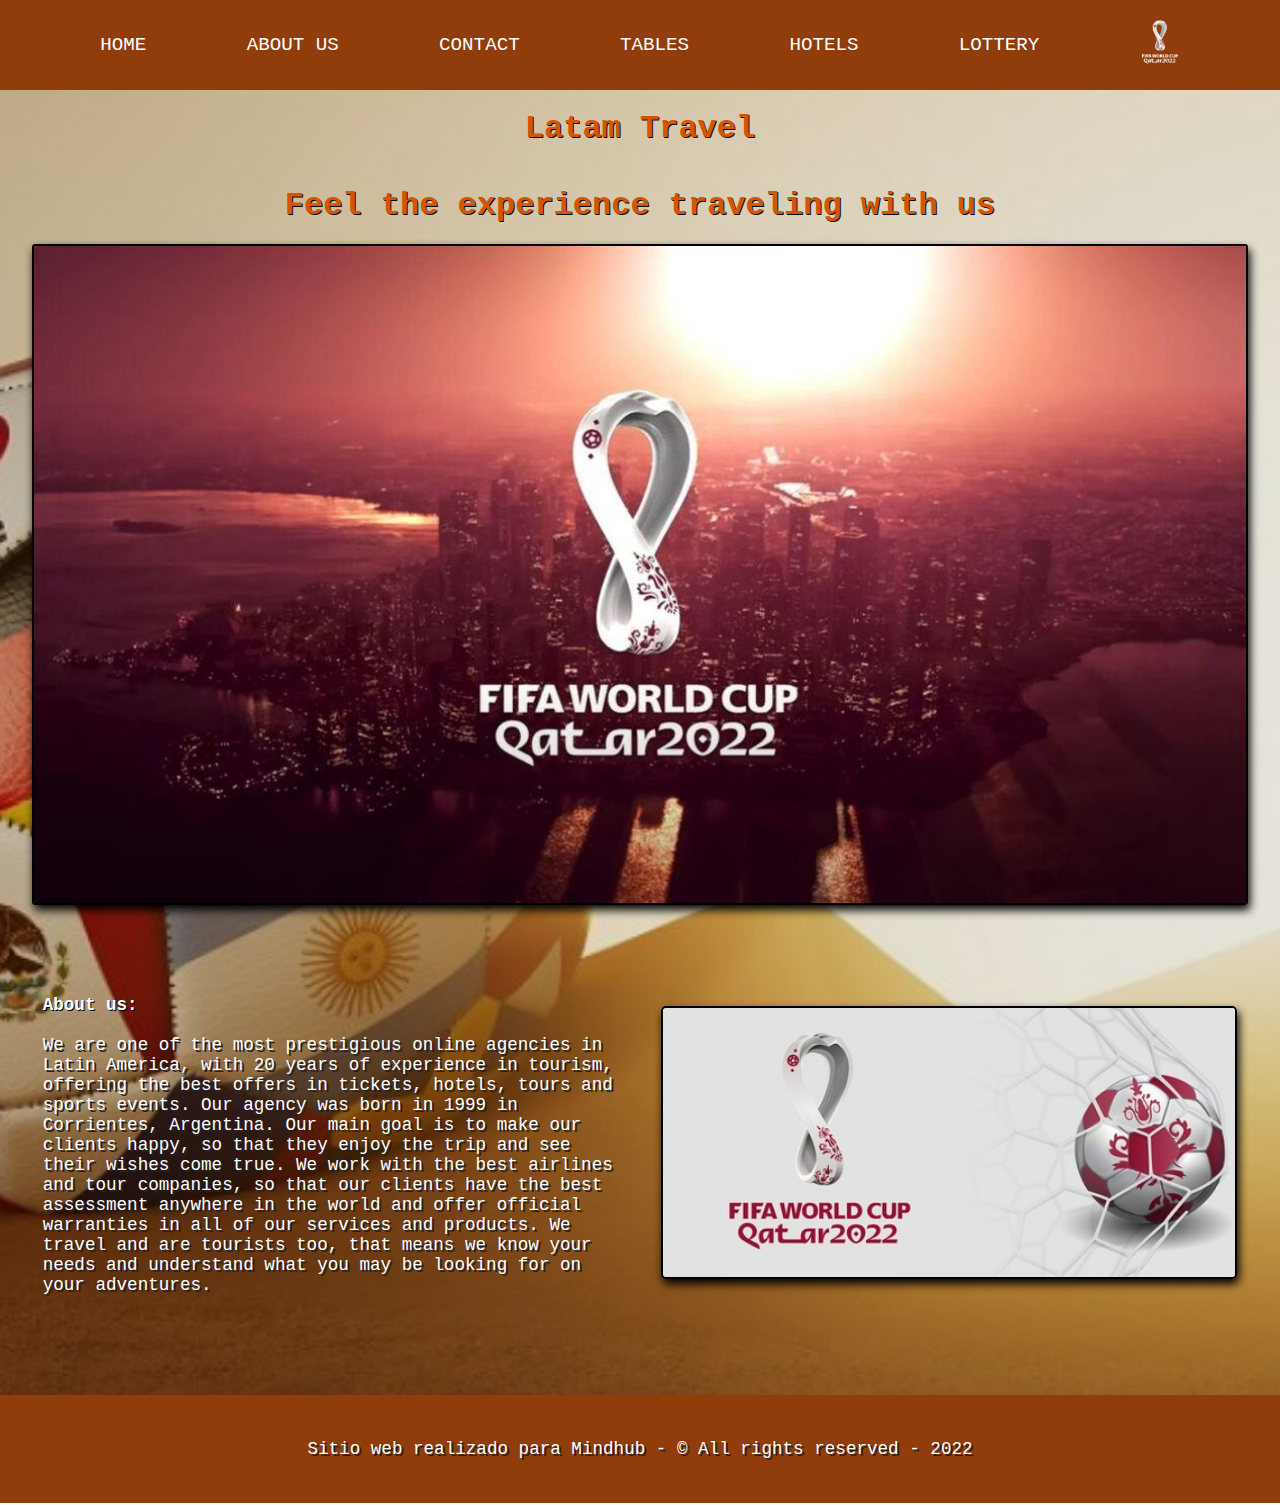
<file: index.html>
<!DOCTYPE html>
<html lang="en">
<head>
    <meta charset="UTF-8">
    <meta http-equiv="X-UA-Compatible" content="IE=edge">
    <meta name="viewport" content="width=device-width, initial-scale=1.0">
    <link rel="shortcut icon" href="./assets/avicon.png" type="image/x-icon">
    <link rel="stylesheet" href="./assets/css/style.css" type="text/css">
    <title>HOME</title>
</head>
<body>
    <header>
        <nav>
            <a href="#">HOME</a>
            <a href="./aboutUs.html">ABOUT US</a>
            <a href="./contact.html">CONTACT</a>
            <a href="./table.html">TABLES</a>
            <a href="./list.html">HOTELS</a>
            <a href="./form.html">LOTTERY</a>
            <a href="./index.html"><img src="./assets/logo.png" alt="logo" class="logo"></a>
        </nav>
    </header> 
    <main>
        <h1 class="title">Latam Travel</h1>
        <section>
            <h2 class="title">Feel the experience traveling with us</h2>
            <div class="img-1">
                <img src="./assets/image-1.jpg" alt="world-cup" id="img-1">
            </div>
            <div class="container-index">
                <div class="textp1">
                    <h3>About us:</h3>
                    <p> 
                    We are one of the most prestigious online agencies in Latin America, with 20 years
                    of experience in tourism, offering the best offers in tickets, hotels, tours and sports
                    events.
                    Our agency was born in 1999 in Corrientes, Argentina. Our main goal is to make our
                    clients happy, so that they enjoy the trip and see their wishes come true.
                    We work with the best airlines and tour companies, so that our clients have the best
                    assessment anywhere in the world and offer official warranties in all of our services
                    and products.
                    We travel and are tourists too, that means we know your needs and understand what
                    you may be looking for on your adventures.
                    </p>
                </div>

                <div class="move-image">
                    <img src="./assets/image-2.jpg" alt="ball" id="img-2">
                </div>
            </div>
        </section>
    </main>
    <footer>
        <p>Sitio web realizado para Mindhub - &copy; All rights reserved - 2022</p>
    </footer>
</body>
</html>
</file>
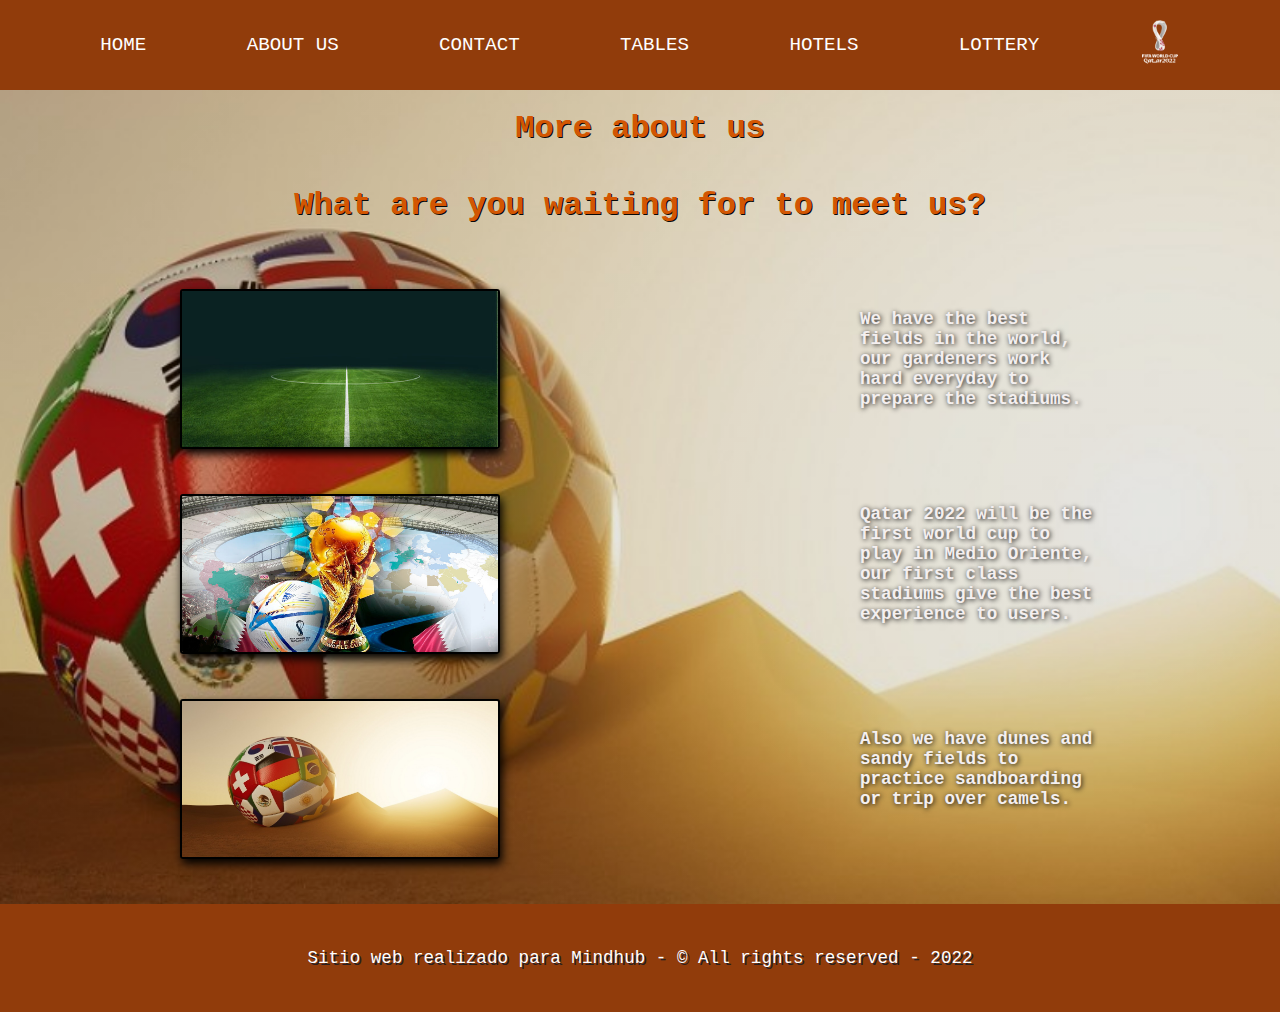
<file: aboutUs.html>
<!DOCTYPE html>
<html lang="en">
<head>
    <meta charset="UTF-8">
    <meta http-equiv="X-UA-Compatible" content="IE=edge">
    <meta name="viewport" content="width=device-width, initial-scale=1.0">
    <link rel="shortcut icon" href="./assets/avicon.png" type="image/x-icon">
    <link rel="stylesheet" href="./assets/css/style.css" type="text/css">
    <title>ABOUT US</title>
</head>
<body>
    <header>
        <nav>
            <a href="./index.html">HOME</a>
            <a href="#">ABOUT US</a>
            <a href="./contact.html">CONTACT</a>
            <a href="./table.html">TABLES</a>
            <a href="./list.html">HOTELS</a>
            <a href="./form.html">LOTTERY</a>
            <a href="./index.html"><img src="./assets/logo.png" alt="logo" class="logo"></a>
        </nav>
    </header> 
    <main>
        <section>
            <h1 class="title">More about us</h1>
            <h2 class="title">What are you waiting for to meet us?</h2>
            <div class="sections">
                <article class="sec-about">
                    <img src="./assets/image-3.jpg" alt="field" class="imgp2">
                    <h3 class="h3-p2">We have the best fields in the world, our gardeners work hard everyday to prepare the stadiums.</h3>
                </article>
                <article class="sec-about">
                    <img src="./assets/image-4.jpg" alt="cup" class="imgp2">
                    <h3 class="h3-p2">Qatar 2022 will be the first world cup to play in Medio Oriente, our first class stadiums give the best experience to users.</h3>
                </article>
                <article class="sec-about">
                    <img src="./assets/image-5.jpg" alt="desertic" class="imgp2">
                    <h3 class="h3-p2">Also we have dunes and sandy fields to practice sandboarding or trip over camels.</h3>
                </article>
            </div>
        </section>
    </main>
    <footer>
        <p>Sitio web realizado para Mindhub - &copy; All rights reserved - 2022</p>
    </footer>
</body>
</html>
</file>
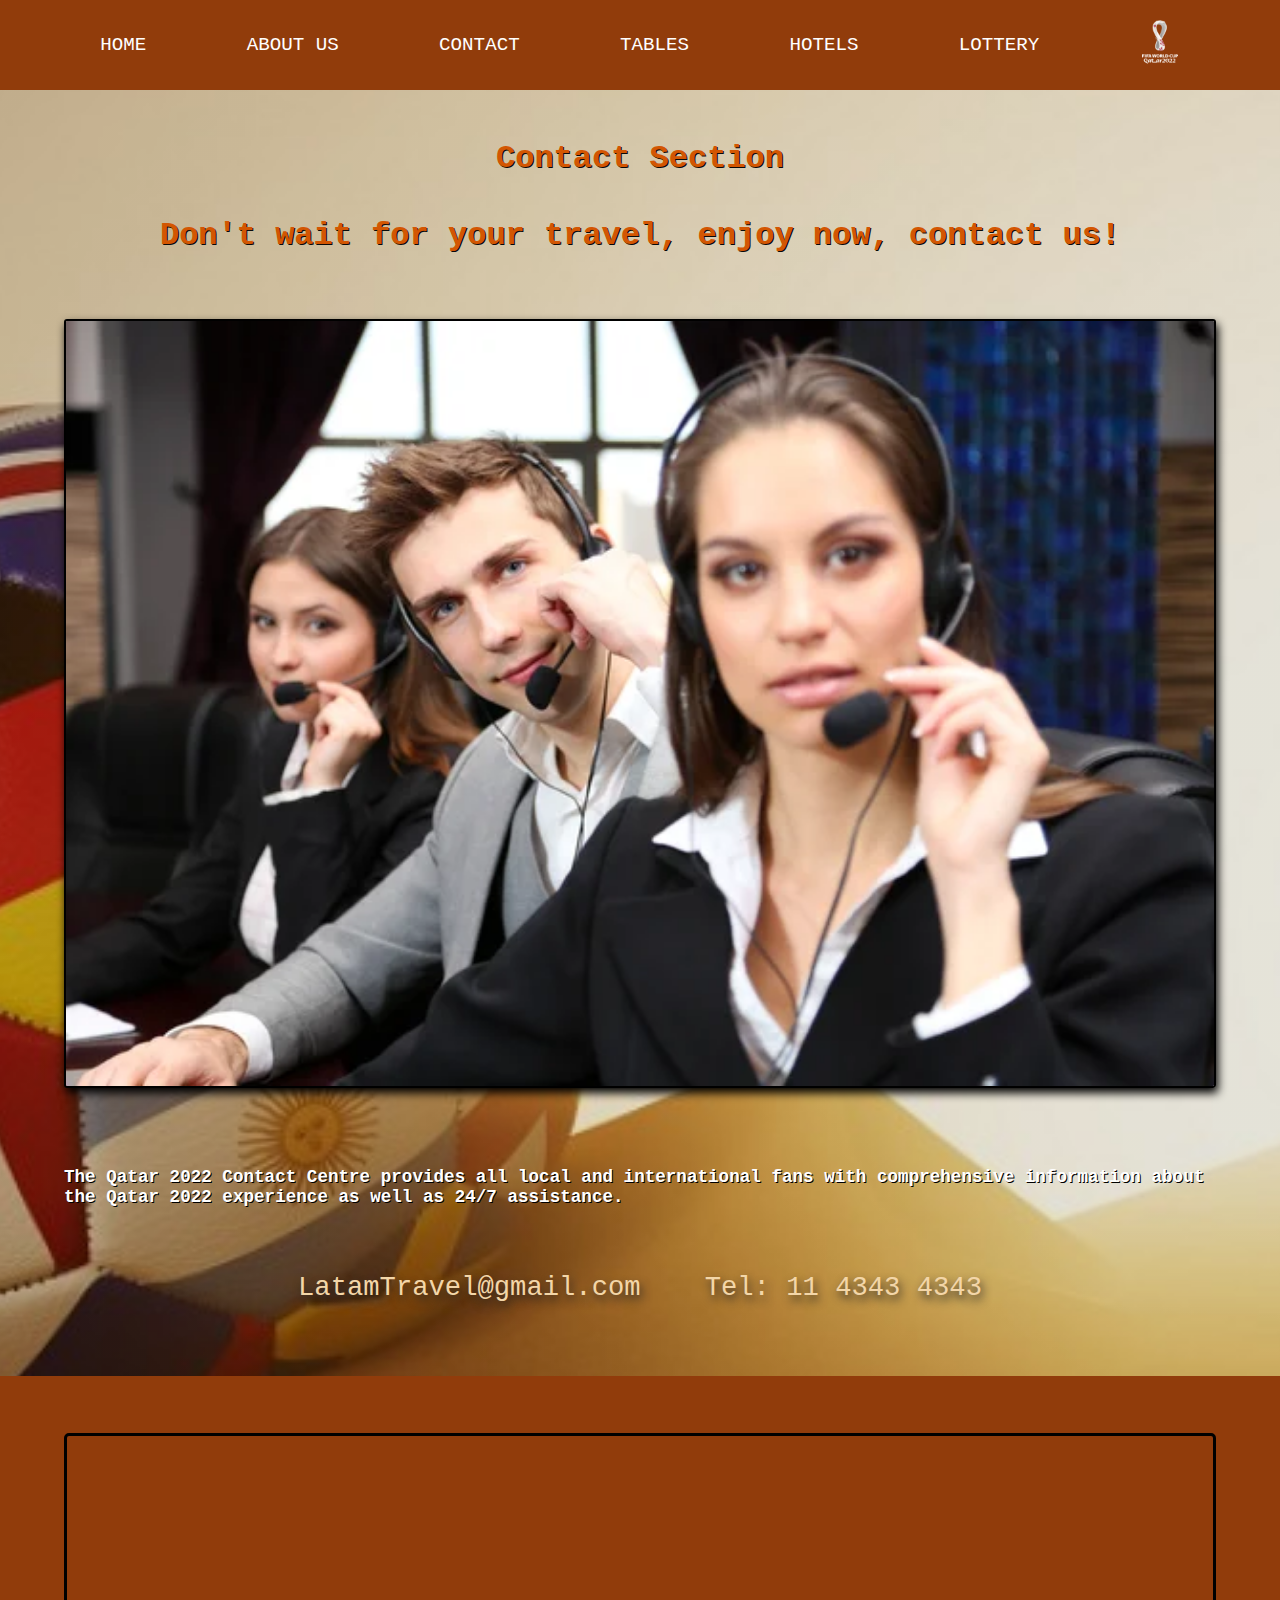
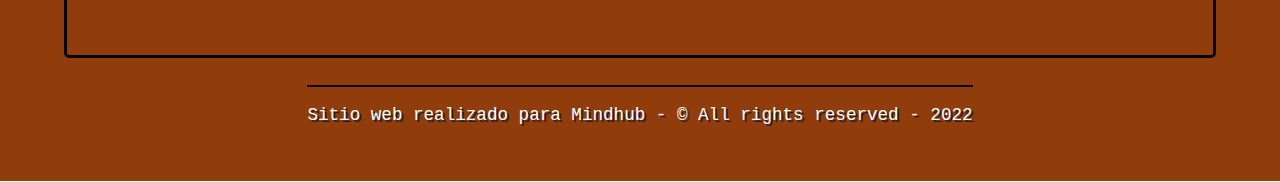
<file: contact.html>
<!DOCTYPE html>
<html lang="en">
<head>
    <meta charset="UTF-8">
    <meta http-equiv="X-UA-Compatible" content="IE=edge">
    <meta name="viewport" content="width=device-width, initial-scale=1.0">
    <link rel="shortcut icon" href="./assets/avicon.png" type="image/x-icon">
    <link rel="stylesheet" href="./assets/css/style.css" type="text/css">
    <title>CONTACT</title>
</head>
<body>
    <header>
        <nav>
            <a href="./index.html">HOME</a>
            <a href="./aboutUs.html">ABOUT US</a>
            <a href="#">CONTACT</a>
            <a href="./table.html">TABLES</a>
            <a href="./list.html">HOTELS</a>
            <a href="./form.html">LOTTERY</a>
            <a href="./index.html"><img src="./assets/logo.png" alt="logo" class="logo"></a>
        </nav>
    </header> <br><br>
    <main class="main_contact">
        <section class="sec-p3">
            <div>
                <h1 class="title">Contact Section</h1>
                <h2 class="title">Don't wait for your travel, enjoy now, contact us!</h2>
            </div>  
            <div>
                <img src="./assets/telemark.jpg" alt="callus" id="img-callus"><br><br><br>
            </div>
            <div> 
                <h3>The Qatar 2022 Contact Centre provides all local and international fans with comprehensive information about the Qatar 2022 experience as well as 24/7 assistance.</h3>
            </div>    
            <div id="contact-anchor">
                <div>
                    <a class="contact-links" href="mailto:latamtravel@gmail.com">LatamTravel@gmail.com</a>
                </div>
                <div>
                    <a class="contact-links" href="tel:+5491143434343">Tel: 11 4343 4343</a>
                </div>
            </div>
        </section>
    </main>
    <footer class="footmap">
        <iframe 
        src="https://www.google.com/maps/embed?pb=!1m14!1m12!1m3!1d1769.7098882277141!2d-58.817251324906614!3d-27.487317609466828!2m3!1f0!2f0!3f0!3m2!1i1024!2i768!4f13.1!5e0!3m2!1ses-419!2sar!4v1669224536657!5m2!1ses-419!2sar" allowfullscreen="" loading="lazy" referrerpolicy="no-referrer-when-downgrade">
        </iframe>
        <p>Sitio web realizado para Mindhub - &copy; All rights reserved - 2022</p>
    </footer>
</body>
</html>
</file>
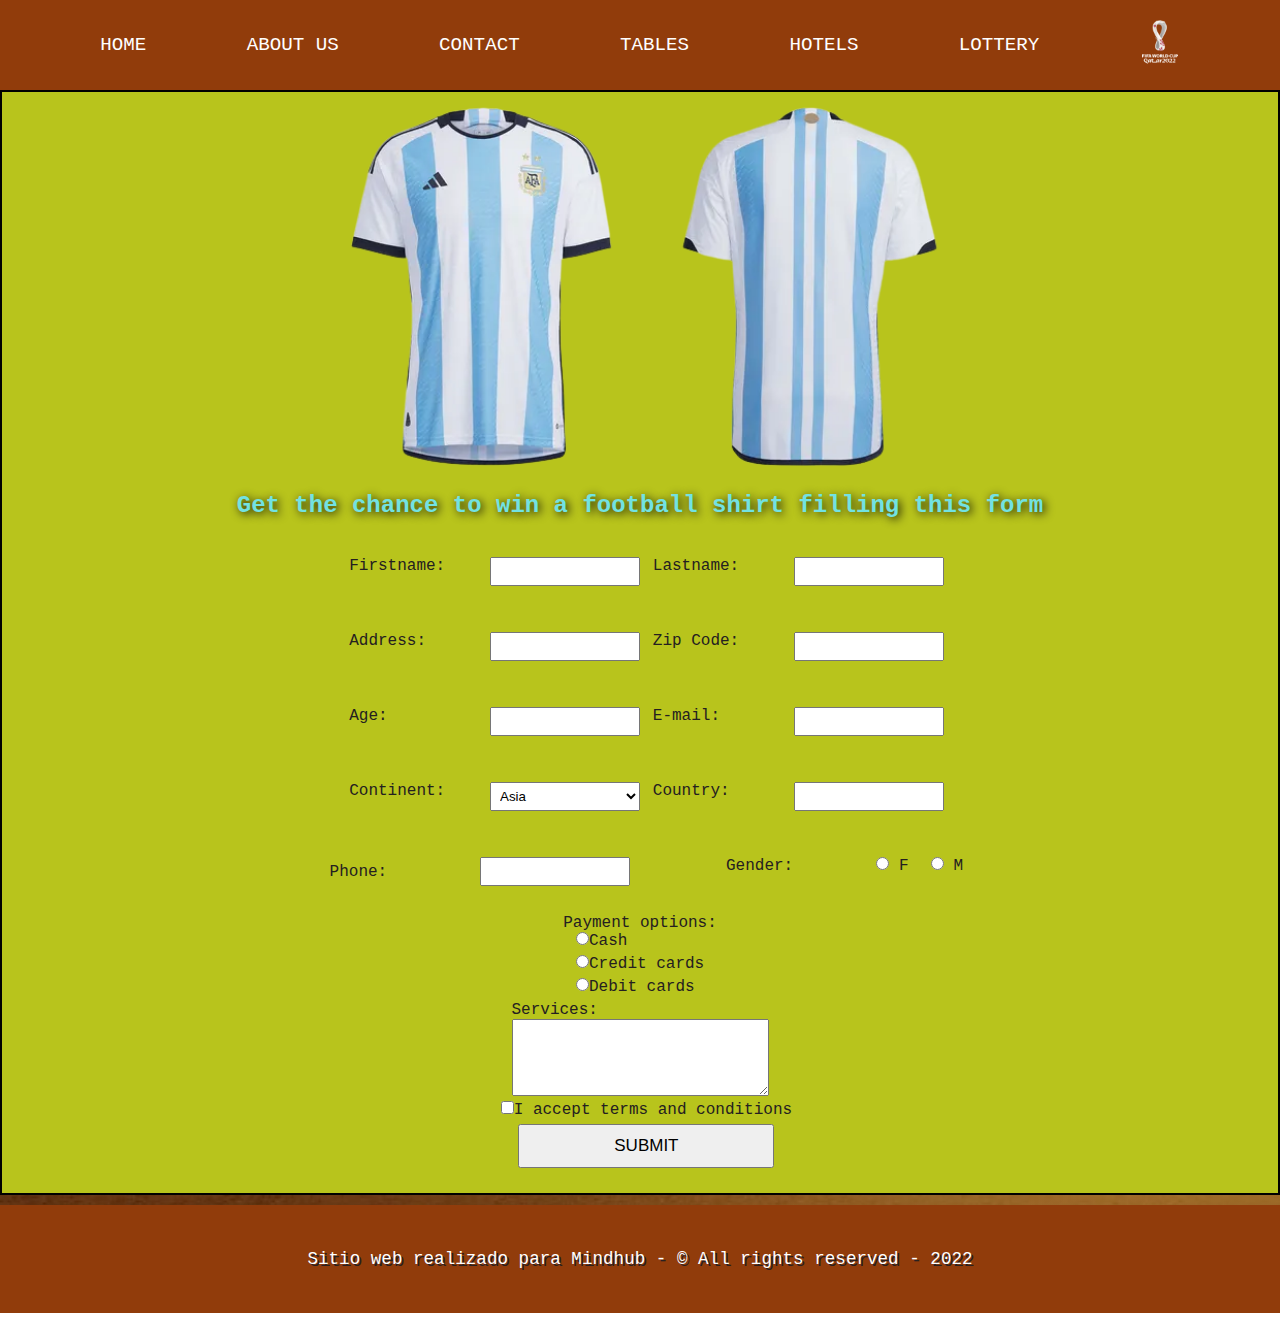
<file: form.html>
<!DOCTYPE html>
<html lang="en">
<head>
    <meta charset="UTF-8">
    <meta http-equiv="X-UA-Compatible" content="IE=edge">
    <meta name="viewport" content="width=device-width, initial-scale=1.0">
    <link rel="shortcut icon" href="./assets/avicon.png" type="image/x-icon">
    <link rel="stylesheet" href="./assets/css/style.css" type="text/css">
    <title>FORM</title>
</head>
<body>
    <header>
        <nav>
            <a href="./index.html">HOME</a>
            <a href="./aboutUs.html">ABOUT US</a>
            <a href="./contact.html">CONTACT</a>
            <a href="./table.html">TABLES</a>
            <a href="./list.html">HOTELS</a>
            <a href="#">LOTTERY</a>
            <a href="./index.html"><img src="./assets/logo.png" alt="logo" class="logo"></a>
        </nav>
    </header>
    <main>
       <form id="form"  action="./show_data.html">
            <div>
                <img src="./assets/image-8.png" alt="shirts" id="shirts">
            </div>
            <div>
                <h2 class="title-form">Get the chance to win a football shirt filling this form</h2>
            </div>
            <div class="form-group">
                <label for="firstname">Firstname:</label>
                <input type="text" name="firstname" id="firstname" class="input">
                <label for="lastname">Lastname:</label> 
                <input type="text" name="lastname" id="lastname" class="input" >
            </div>
            <div class="form-group">
                <label for="address">Address:</label>
                <input type="text" name="address" id="address" class="input" >
                <label for="zipcode">Zip Code:</label> 
                <input type="text" name="zipcode" id="zipcode"  class="input">
            </div>
            <div class="form-group">
                <label for="age">Age:</label> 
                <input type="number" name="age" id="age" min="1" max="100" class="input">
                <label for="email">E-mail:</label>
                <input type="email" name="email" id="email" class="input">
            </div>
            
            <div class="form-group">
                <label for="continent">Continent:</label> 
                    <select name="continent" id="continent" class="input">
                        <option>Asia</option>
                        <option>Africa</option>
                        <option>América</option>
                        <option>Antártica</option>
                        <option>Europe</option>
                        <option>Oceanía</option>
                    </select>
                <label for="country">Country:</label> 
                <input type="text" name="country" id="country" class="input">
            </div>
           
           <div class="form-group">
                <div>
                        <label for="phone">Phone:</label> 
                        <input type="number" name="phone" id="phone" class="input">
                </div> 
                <div>   
                        <label for="gender" class="gender">Gender:</label>
                        <input type="radio" name="gender" value="woman" id="gender"> F
                        <input type="radio" name="gender" value="man" id="gender-2"> M
                </div>
            </div>


           <div>
                <p>Payment options:</p>
                <p><input type="radio" name="payment" value="Cash">Cash</p>
                <p><input type="radio" name="payment" value="Credit cards">Credit cards</p>
                <p><input type="radio" name="payment" value="Debit cards">Debit cards</p>
           </div>

           <div class="textarea">
                <p>Services:</p>
                <textarea name="textarea" id="textarea" rows="5" cols="30" maxlength="200"></textarea>
           </div>

            <div class="check">
                <div>
                    <input type="checkbox" required>I accept terms and conditions
                </div>
                <div>
                    <input type="submit" id="btn" value="SUBMIT">
                </div>
            </div>
        </form>
    </main> 
    <footer>
        <p>Sitio web realizado para Mindhub - &copy; All rights reserved - 2022</p>
    </footer>


    
</body>
</html>
</file>
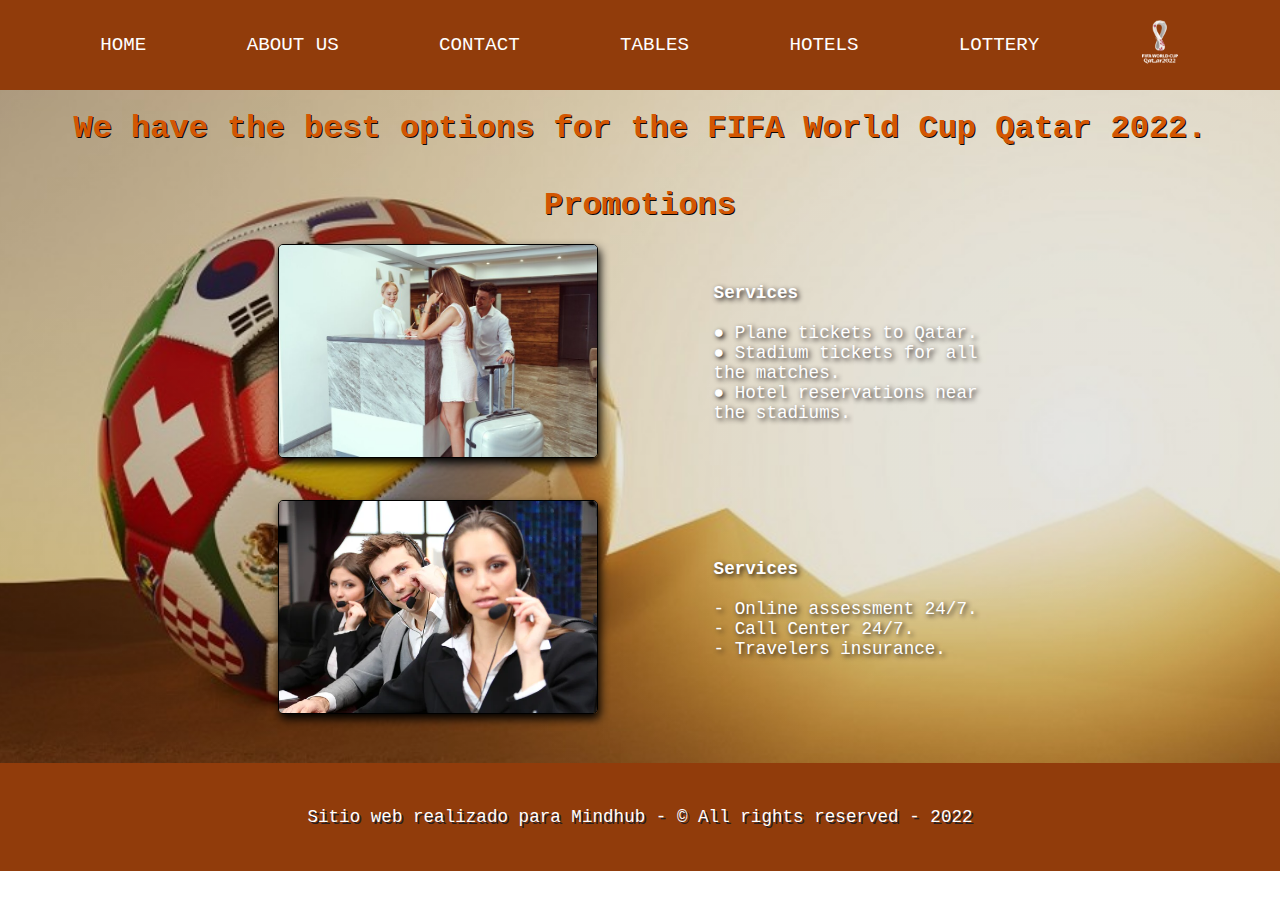
<file: list.html>
<!DOCTYPE html>
<html lang="en">
<head>
    <meta charset="UTF-8">
    <meta http-equiv="X-UA-Compatible" content="IE=edge">
    <meta name="viewport" content="width=device-width, initial-scale=1.0">
    <link rel="shortcut icon" href="./assets/avicon.png" type="image/x-icon">
    <link rel="stylesheet" href="./assets/css/style.css" type="text/css">
    <title>LIST</title>
</head>
<body>
    <header>
        <nav>
            <a href="./index.html">HOME</a>
            <a href="./aboutUs.html">ABOUT US</a>
            <a href="./contact.html">CONTACT</a>
            <a href="./table.html">TABLES</a>
            <a href="#">HOTELS</a>
            <a href="./form.html">LOTTERY</a>
            <a href="./index.html"><img src="./assets/logo.png" alt="logo" class="logo"></a>
        </nav>
    </header> 
    <main>
        <h1 class="title">We have the best options for the FIFA World Cup Qatar 2022.</h1>
        <h2 class="title">Promotions</h2>
        <section id="flex_container">
            <div class="imgAndList"> 
                
                <div>
                    <img src="./assets/hotel-reservation.jpg" class="last-images" alt="hotel-reservation">
                </div>
                
                <div class="content-container">
                    <div>
                        <h3>Services</h3>
                    </div>
                    <div>
                        <ul>
                            <li>● Plane tickets to Qatar.</li>
                            <li>● Stadium tickets for all the matches.</li>
                            <li>● Hotel reservations near the stadiums.</li>
                        </ul>
                    </div>
                </div>

            </div>
        
            <div class="imgAndList">
                
                <div>
                    <img src="./assets/telemark.jpg" class="last-images" alt="call-us">
                </div>
                
                <div class="content-container">
                    <div>
                        <h3>Services</h3>
                    </div>
                    <div>
                        <ul>
                            <li>- Online assessment 24/7.</li>
                            <li>- Call Center 24/7.</li>
                            <li>- Travelers insurance.</li>
                        </ul>
                    </div>
                </div>

            </div>
        </section>
    </main>
    <footer>
        <p>Sitio web realizado para Mindhub - &copy; All rights reserved - 2022</p>
    </footer>
</body>
</html>
</file>
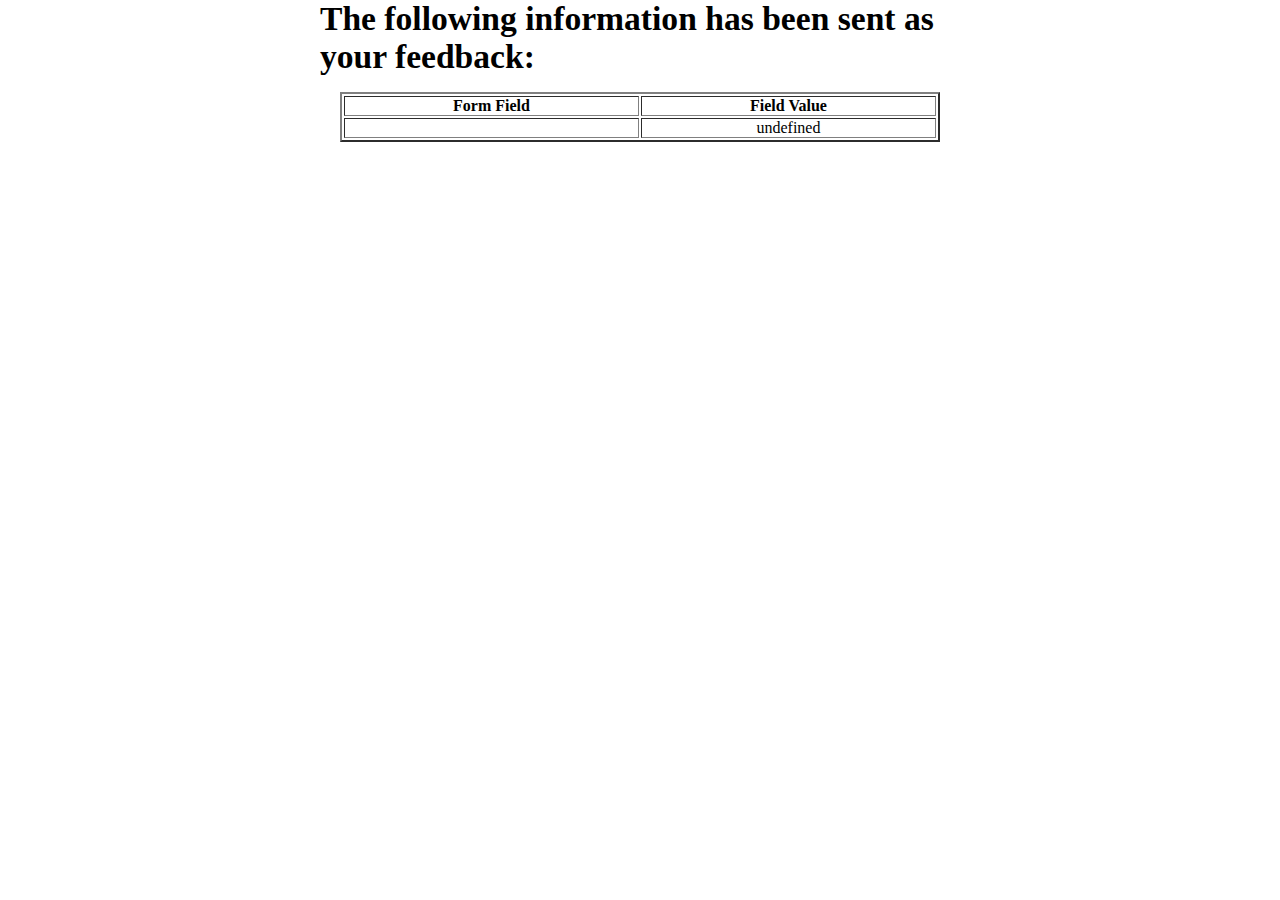
<file: show_data.html>
<!DOCTYPE html>
<html lang="en">

<head>
    <meta charset="UTF-8">
    <meta http-equiv="X-UA-Compatible" content="IE=edge">
    <meta name="viewport" content="width=device-width, initial-scale=1.0">
    <title>Feedback Sent</title>
    <style>
        html * {
            padding: 0;
            margin: 0;
            box-sizing: border-box;
        }
        body {
            display: flex;
            padding: 0 25%;
            flex-direction: column;
            gap: 1rem;
            align-items: center;
            width: 100%;
            height: 100vh;
        }
        p {
            text-align: center;
        }
        h1{
            font-size: 2.1rem;
        }
        table{
            width: 600px;
        }
        th,td{
            text-align:center;
        }
    </style>
</head>

<body>

    <h1>
        The following information has been sent as your
        feedback:
    </h1>

    <table border="2">
        <tr>
            <th>Form Field</th>
            <th>Field Value</th>
        </tr>

        <script type="text/javascript">
            let paramsArr = new URL(location.href).search.slice(1).split('&')
            const params = {};
            paramsArr.map(param => {
                const [key, val] = param.split('=');
                params[key] = val;
            })

            for (const key in params) {
                document.writeln('<tr><td>' + key + '</td>');
                document.writeln('<td>' + params[key] + '</td></tr>');
            }
        </script>

    </table>

  </body>
</html>
</file>
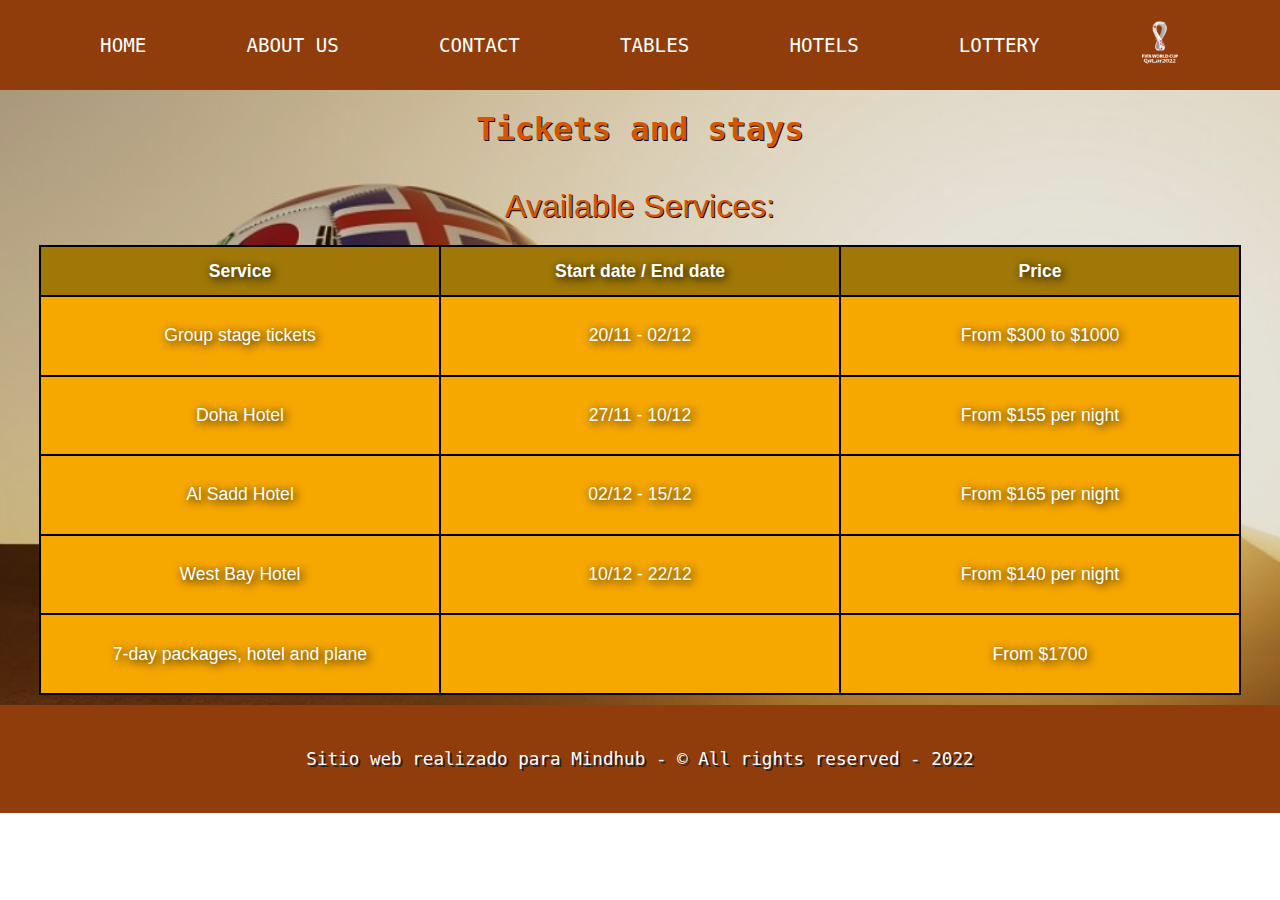
<file: table.html>
<!DOCTYPE html>
<html lang="en">
<head>
    <meta charset="UTF-8">
    <meta http-equiv="X-UA-Compatible" content="IE=edge">
    <meta name="viewport" content="width=device-width, initial-scale=1.0">
    <link rel="shortcut icon" href="./assets/avicon.png" type="image/x-icon">
    <link rel="stylesheet" href="./assets/css/style.css" type="text/css">
    <title>TABLE</title>
</head>
<body>
    <header>
        <nav>
            <a href="./index.html">HOME</a>
            <a href="./aboutUs.html">ABOUT US</a>
            <a href="./contact.html">CONTACT</a>
            <a href="#">TABLES</a>
            <a href="./list.html">HOTELS</a>
            <a href="./form.html">LOTTERY</a>
            <a href="./index.html"><img src="./assets/logo.png" alt="logo" class="logo"></a>
        </nav>
    </header> 
    <main>
        <section>
            <h2 class="title">Tickets and stays</h2>
            <div class="table">
                <div>
                    <table>
                        <caption class="title">Available Services:</caption>
                    <thead>
                    <tr>
                        <th>Service</th>
                        <th>Start date / End date</th>
                        <th>Price</th>
                    </tr>
                    </thead>
                    <tbody>
                        <tr>
                            <td>Group stage tickets</td>
                            <td>20/11 - 02/12</td>
                            <td>From $300 to $1000</td>
                        </tr>
                        <tr>
                            <td>Doha Hotel</td>
                            <td>27/11 - 10/12</td>
                            <td>From $155 per night</td>
                        </tr>
                        <tr>
                            <td>Al Sadd Hotel</td>
                            <td>02/12 - 15/12</td>
                            <td>From $165 per night</td>
                        </tr>
                        <tr>
                            <td>West Bay Hotel</td>
                            <td>10/12 - 22/12</td>
                            <td>From $140 per night</td>
                        </tr>
                        <tr>
                            <td>7-day packages, hotel and plane</td>
                            <td></td>
                            <td>From $1700</td>
                        </tr>
                    </tbody>  
                    </table>
                </div>
            </div>
        </section>
    </main>
    <footer>
        <p>Sitio web realizado para Mindhub - &copy; All rights reserved - 2022</p>
    </footer>
</body>
</html>
</file>
<file: assets/css/style.css>
*{
    margin: 0;
    padding: 0;
    box-sizing: border-box;
}

body {
font-family: monospace;
background-image: linear-gradient(rgba(0, 0, 0, 0.1), rgba(0, 0, 0, 0.1)), url("../image-5.jpg");
background-repeat: no-repeat;
background-size: cover;
background-position: center;}

header{
position:sticky;
top: 0;}


.logo{width: 2.5rem;}

nav {
background-color: rgb(145, 60, 11);
display: flex;
justify-content: space-evenly;
align-items: center;
height: 10vh;
}

nav a {
color: #fff;
text-decoration: none;
font-size: 1.2rem;}

nav a:hover {
color: rgb(224, 141, 7);
font-weight: bold;}

.title {
text-align: center;
padding: 20px;
font-size: 2rem;
color: rgb(211, 86, 2);
text-shadow: 1px 1px rgb(9, 9, 9);}


#img-1 {
width:95vw;
border: 2px solid black;
border-radius: 3px;
box-shadow: 2px 5px 10px black;
}

.img-1{
    display: flex;
    justify-content: center;
}

.container-index{
display: flex;
align-items: center;
justify-content: space-evenly;}


.textp1{
margin:10vh 0;
color: white;
width: 45vw;
font-size: 1.1rem;
text-shadow: 2px 2px #292020;
}


#img-2{
width:45vw;
border: 2px solid black;
border-radius: 5px;
box-shadow: 2px 5px 10px black;}

footer{
height: 12vh; 
background-color: rgb(145, 60, 11);
display: flex;
justify-content: center;
align-items: center;
margin-top: 10px;}

footer p {
text-align: center; 
font-size: 1.1rem; 
color: white;
text-shadow: 2px 2px #292020;}

/*Page 2*/

.sec-about{display: flex;
    align-items: center;
    justify-content: space-around;
    margin:5vh 0;
  }


.h3-p2 {
    color: rgb(244, 239, 239);
    text-shadow: 1px 1px 5px rgb(16, 15, 15);
    width:15rem;
    font-size: 1.1rem;
   }

.imgp2{
width: 20rem;
height: 10rem;
border: 2px solid black;
border-radius: 3px;
box-shadow: 2px 5px 10px black;

}


/*Page3*/

#img-callus{
width: 90vw;
border: 2px solid black;
border-radius: 3px;
box-shadow: 2px 5px 10px black;
}

section h3{
width: 90vw;
margin-bottom: 20px;
font-size: 1.1rem;
color: #fff;
text-shadow: 1px 1px black;
}

.contact-links{
text-decoration: none;
text-align: center;
color: rgb(243, 214, 168);
text-shadow: 2px 5px 10px rgb(37, 35, 35);
font-size: 1.7rem;
}

.contact-links:hover{
    color: rgba(38, 194, 21, 0.583);
    text-shadow: 2px 1px rgb(245, 179, 179);
}

.sec-p3{display: flex;
    flex-direction: column;
    align-items: center;
    justify-content: center;
    gap: 5vh;}




#contact-anchor{display: flex;
justify-content: center;
flex-wrap: wrap;
gap: 5vw;
margin-bottom: 7vh;}

iframe {
    width: 90vw;
    height: 25vh;
    border: 3px solid black;
    border-radius: 5px;
 }

 .footmap{
    height: 45vh;
    display: flex;
    flex-direction: column;
    align-items: center;}

.footmap p {
    margin-top: 3vh;
    border-top: 2px solid black;
    padding-top: 2vh;
}


/*page 4 tables*/

table{
    border-collapse: collapse;
    text-align: center;
    background-color: #f6a700;
    font-family: Verdana, Geneva, Tahoma, sans-serif;
    height: 50vh;
    font-size: 1.1rem;
    
}

td {border: 2px solid black;
    width: 400px;}

.table{font-size: 1.5rem;
display: flex;
justify-content: center;
color: white;
text-shadow: 2px 2px 10px black;}

th {border: 2px solid black;
background-color: rgb(161, 120, 7);
height: 50px;}

th:hover{
    background-color: rgb(228, 190, 4);
    cursor: pointer;
}

td:hover{
    background-color: rgb(202, 141, 28);
    cursor: pointer;
}

tr:hover{
    background-color: rgb(160, 109, 14);
}

/*PAGE5 List*/
#flex_container{
    display: flex;
    flex-direction: column;
    gap:3vw;
    margin-bottom: 5vh;
}

.imgAndList{
    display: flex;
    align-items: center;
    gap:9vw;
    margin:0 auto;
    
}

.last-images{
    width: 20rem;
    box-shadow: 2px 5px 10px black;
    border: 1px solid black;
    border-radius: 5px;
}

.content-container{
    width:18rem;
}








#flex_container h3,ul {
    color: white;
    text-shadow: 2px 2px 5px rgb(27, 19, 19);
    font-size: 1.1rem;}

ul{list-style-type: none;}



/*PAGE 6 = FORM*/

#shirts{width: 50vw;}

#form{   
    background-color: #b8c41c;
    padding: 15px;
    display: flex;
    flex-direction: column;
    align-items: center;
    color: rgb(36, 32, 32);
    font-size: 1rem;
    border: 2px solid black;}

.title-form
{text-align: center;
margin: 20px;
color: rgb(114, 226, 226);
text-shadow:2px 2px 10px black;}

input, select{
    padding: 5px;
    margin-bottom: 10px;
    margin-left: 1vw;
}

.input{width: 150px;}

label{
    display: inline-block;
    width: 10vw;
    margin-left: 1vw;}

.form-group {
margin: 2vh 0;
display: flex;
}

.gender {margin-left: 7.5vw;}

.check{display: flex;
flex-direction: column;
align-items: center;
justify-content: center;}

  #btn{
    padding: 10px;
    width: 20vw;
    font-size: 17px;
    cursor: pointer;
  }

  #btn:hover{
    background-color: #f6a700;
  }

 .input:hover{
    background-color: #f6a700;
 }


 

 @media all and (max-width:625px){
    .title{font-size: 1.5rem;}
    #img-2{width:95%;}
    .move-image{display: flex;
    justify-content: center;}
    .imgp2{width: 12rem;}
    .h3-p2{width:10rem;}
    .contact-links{font-size: 1.2rem;}
    table{font-size: 0.7rem;}
    .imgAndList{display: flex;
        flex-wrap: wrap;
        justify-content: center;}
    .last-images{
        width:15rem;
    }
    #flex_container{
        gap:8vh;
    }
    .sec-about{
        display: flex;
        flex-wrap: wrap;
        gap: 4vh;
    }


.form-group{
display: flex;
flex-direction: column;
flex-wrap: wrap;}
.phone-gender{
display: flex;
flex-direction: column;}
nav {display: flex;
flex-direction: column;
height: 30vh;}
nav a{font-size:0.9rem;}
.container-index{display: flex;
flex-direction: column;}

.textp1{width: 85vw;}
 }
</file>
